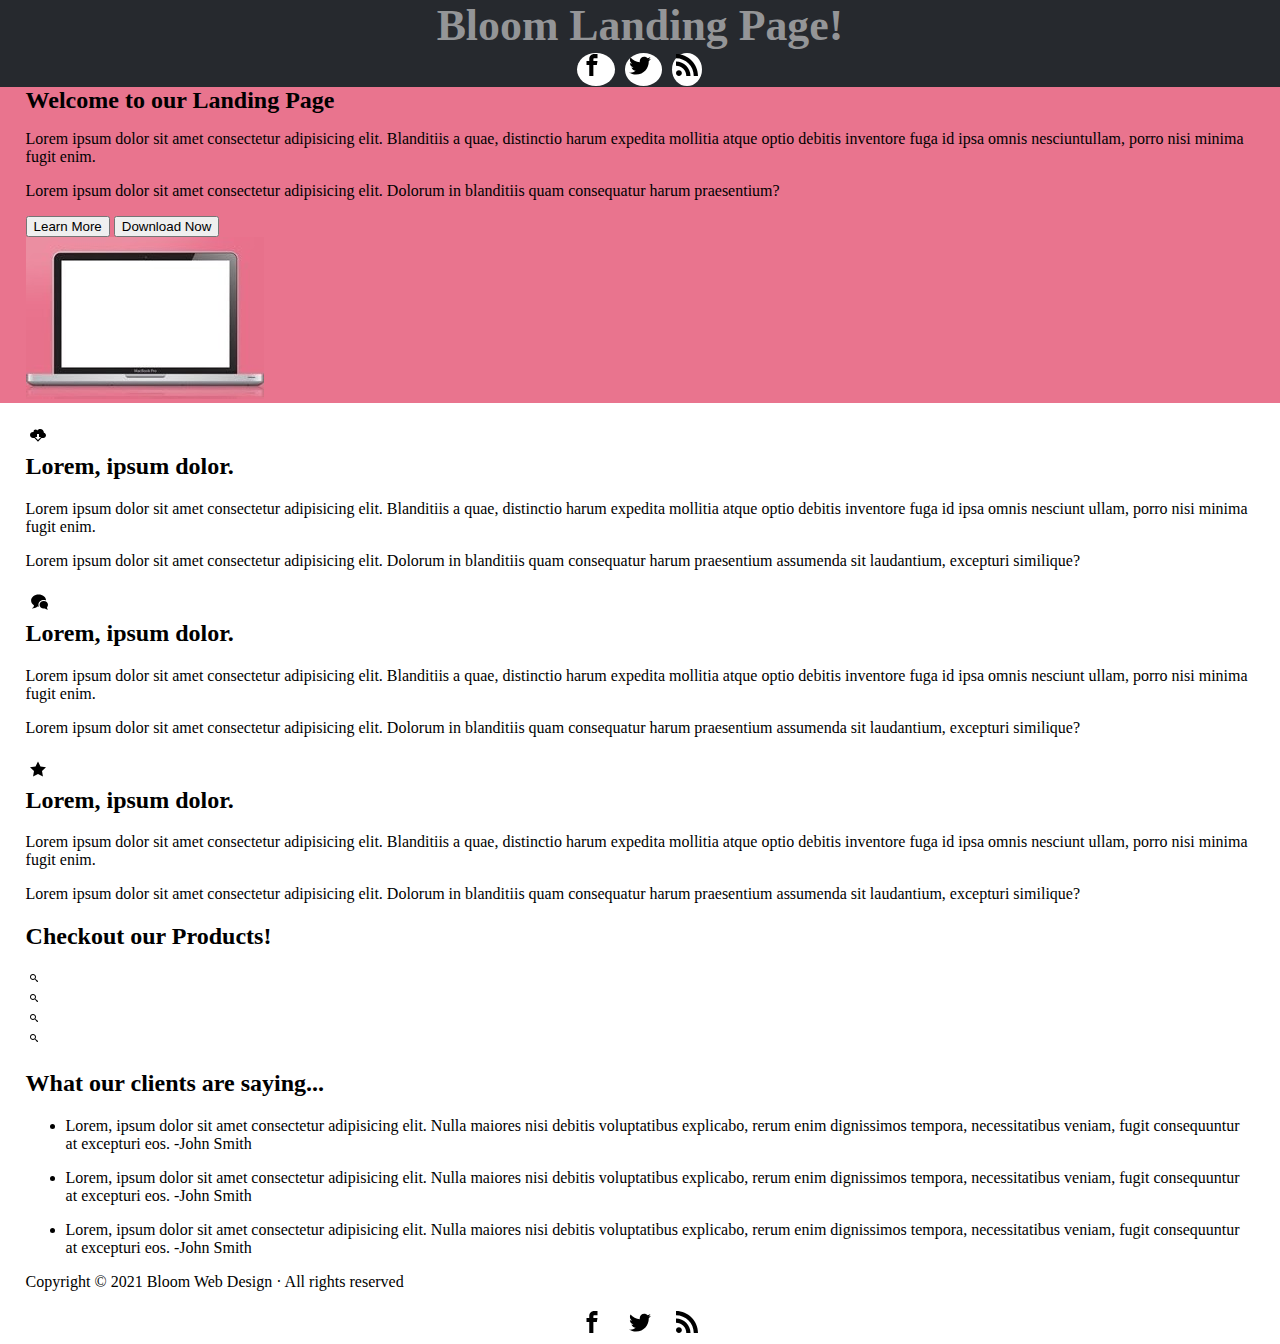
<file: index.html>
<!DOCTYPE html>
<html lang="en">

<head>
    <meta charset="UTF-8">
    <meta http-equiv="X-UA-Compatible" content="IE=edge">
    <meta name="viewport" content="width=device-width, initial-scale=1.0">
    <link rel="preconnect" href="https://fonts.googleapis.com">
    <link rel="preconnect" href="https://fonts.gstatic.com" crossorigin>
    <link href="https://fonts.googleapis.com/css2?family=Butterfly+Kids&display=swap" rel="stylesheet">
    <link rel="stylesheet" href="media_q/media-q.css">
    <title>Bloom</title>
</head>

<body>
    <header class="header">
        <div class="inner">
            <div class="inner-header">
                <h1 class="bloom-title">Bloom Landing Page!</h1>
                <ul class="socials1">
                    <li class="social-item1 social1"><svg class="icon icon-facebook">
                            <use xlink:href="#icon-facebook"></use>
                        </svg>
                    </li>
                    <li class="social-item1 social2"><svg class="icon icon-twitter">
                            <use xlink:href="#icon-twitter"></use>
                        </svg>
                    </li>
                    <li class="social-item1 social3"><svg class="icon icon-rss">
                            <use xlink:href="#icon-rss"></use>
                        </svg>
                    </li>
                    </li>
                </ul>
            </div>
        </div>
    </header>

    <main>
        <section class="section section1">
            <div class="inner">
                    <div class="section1-welcome">
                        <h2 class="welcome">Welcome to our Landing Page
                        </h2>
                        <p class="welcome-text welcome1">Lorem ipsum dolor sit amet consectetur adipisicing elit.
                            Blanditiis a quae,
                            distinctio harum expedita mollitia atque optio debitis inventore fuga id ipsa omnis
                            nesciuntullam, porro nisi minima fugit enim.
                        </p>
                        <p class="welcome-text welcome2">Lorem ipsum dolor sit amet consectetur adipisicing elit.
                            Dolorum in blanditiis quam consequatur harum
                            praesentium?
                        </p>
                        <div class="button-div">
                            <button class="learn">Learn More</button>
                            <button class="download">Download Now</button>
                        </div>
                    </div>
                    <div class="computer-div">
                        <img src="media/CroppedLaptop.jpg" alt="computer" class="computer">
                    </div>
            </div>
        </section>
        <section class="section section2">
            <div class="inner">
                <div class="section2-inner">

                    <div class="section2-content cloud">
                        <h2 class="section2-header cloud1">
                            <svg class="icon icon-cloud-download"><use xlink:href="#icon-cloud-download"></use></svg>
                            <div class="section2-head">Lorem, ipsum dolor.</div>
                        </h2>
                        <p class="text1 cloud2">Lorem ipsum dolor sit amet consectetur adipisicing elit. Blanditiis a quae,
                            distinctio harum expedita mollitia atque optio debitis inventore fuga id ipsa omnis nesciunt
                            ullam, porro nisi minima fugit enim.</p>
                        <p class="text2 cloud3">Lorem ipsum dolor sit amet consectetur adipisicing elit. Dolorum in
                            blanditiis
                            quam consequatur harum praesentium assumenda sit laudantium, excepturi similique?</p>
                    </div>
                    <div class="section2-content chat">
                        <h2 class="section2-header chat1">
                            <svg class="icon icon-bubbles"><use xlink:href="#icon-bubbles"></use></svg>
                            <div class="section2-head">Lorem, ipsum dolor.</div>
                        </h2>
                        <p class="text1 chat2">Lorem ipsum dolor sit amet consectetur adipisicing elit. Blanditiis a quae,
                            distinctio harum expedita mollitia atque optio debitis inventore fuga id ipsa omnis nesciunt
                            ullam, porro nisi minima fugit enim.</p>
                        <p class="text2 chat3">Lorem ipsum dolor sit amet consectetur adipisicing elit. Dolorum in
                            blanditiis
                            quam consequatur harum praesentium assumenda sit laudantium, excepturi similique?</p>
                    </div>
                    <div class="section2-content star">
                        <h2 class="section2-header star1">
                            <svg class="icon icon-star-full"><use xlink:href="#icon-star-full"></use></svg>
                            <div class="section2-head">Lorem, ipsum dolor.</div>
                        </h2>
                        <p class="text1 star2">Lorem ipsum dolor sit amet consectetur adipisicing elit. Blanditiis a quae,
                            distinctio harum expedita mollitia atque optio debitis inventore fuga id ipsa omnis nesciunt
                            ullam, porro nisi minima fugit enim.</p>
                        <p class="text2 star3">Lorem ipsum dolor sit amet consectetur adipisicing elit. Dolorum in
                            blanditiis
                            quam consequatur harum praesentium assumenda sit laudantium, excepturi similique?</p>
                    </div>
                </div>
            </div>
        </section>
        <section class="section section3">
            <div class="inner">
                <div class="section3-inner">
                    <div class="checkout">
                        <h2 class="checkout-header">Checkout our Products!</h2>
                        <div class="products">
                            <div class="product"><svg class="icon icon-search"><use xlink:href="#icon-search"></use></svg></div>
                            <div class="product"><svg class="icon icon-search"><use xlink:href="#icon-search"></use></svg></div>
                            <div class="product"><svg class="icon icon-search"><use xlink:href="#icon-search"></use></svg></div>
                            <div class="product"><svg class="icon icon-search"><use xlink:href="#icon-search"></use></svg></div>
                        </div>
                    </div>
                    <div class="clients">
                        <h2 class="clients-header">
                            What our clients are saying...
                        </h2>
                        <ul class="client-list">
                            <li class="client-text">
                                <p>Lorem, ipsum dolor sit amet consectetur adipisicing elit. Nulla maiores nisi debitis
                                    voluptatibus explicabo, rerum enim dignissimos tempora, necessitatibus veniam, fugit
                                    consequuntur at excepturi eos. <span class="signature">-John Smith</span></p>
                            </li>
                            <li class="client-text">
                                <p>Lorem, ipsum dolor sit amet consectetur adipisicing elit. Nulla maiores nisi debitis
                                    voluptatibus explicabo, rerum enim dignissimos tempora, necessitatibus veniam, fugit
                                    consequuntur at excepturi eos. <span class="signature">-John Smith</span></p>
                            </li>
                            <li class="client-text">
                                <p>Lorem, ipsum dolor sit amet consectetur adipisicing elit. Nulla maiores nisi debitis
                                    voluptatibus explicabo, rerum enim dignissimos tempora, necessitatibus veniam, fugit
                                    consequuntur at excepturi eos. <span class="signature">-John Smith</span></p>
                            </li>
                        </ul>
                    </div>
                </div>
            </div>
        </section>
    </main>

    <footer class="footer">
        <div class="inner">
            <div class="inner-header">

                <div class="colphon">
                    <p class="colphon-text">
                        Copyright &copy; 2021 Bloom Web Design &middot; All rights reserved
                    </p>
                </div>
                <ul class="socials1" id="display-none">
                    <li class="social-item1 social1"><svg class="icon icon-facebook">
                            <use xlink:href="#icon-facebook"></use>
                        </svg>
                    </li>
                    <li class="social-item1 social2"><svg class="icon icon-twitter">
                            <use xlink:href="#icon-twitter"></use>
                        </svg>
                    </li>
                    <li class="social-item1 social3"><svg class="icon icon-rss">
                            <use xlink:href="#icon-rss"></use>
                        </svg>
                    </li>
                </ul>
            </div>
        </div>
    </footer>
    <svg aria-hidden="true" style="position: absolute; width: 0; height: 0; overflow: hidden;" version="1.1" xmlns="http://www.w3.org/2000/svg" xmlns:xlink="http://www.w3.org/1999/xlink">
        <defs>
        <symbol id="icon-bubbles" viewBox="0 0 28 25">
        <path d="M25.781 21.407c0 1.041 0.596 1.943 1.465 2.384v0.365c-0.243 0.033-0.491 0.051-0.744 0.051-1.556 0-2.96-0.653-3.953-1.7-0.6 0.16-1.236 0.246-1.895 0.246-3.64 0-6.592-2.623-6.592-5.859s2.951-5.859 6.592-5.859c3.64 0 6.592 2.623 6.592 5.859 0 1.267-0.452 2.44-1.221 3.398-0.156 0.339-0.244 0.717-0.244 1.115zM12.598 0.782c6.373 0 11.558 4.134 11.715 9.281-1.126-0.502-2.371-0.767-3.658-0.767-2.187 0-4.253 0.766-5.817 2.155-1.621 1.441-2.515 3.374-2.515 5.443 0 1.022 0.218 2.011 0.635 2.925-0.12 0.003-0.24 0.005-0.36 0.005-0.622 0-1.231-0.040-1.827-0.115-2.517 2.517-5.522 2.969-8.427 3.035v-0.616c1.569-0.769 2.93-2.168 2.93-3.768 0-0.223-0.017-0.442-0.050-0.657-2.65-1.745-4.345-4.412-4.345-7.4 0-5.258 5.246-9.521 11.718-9.521z"></path>
        </symbol>
        <symbol id="icon-search" viewBox="0 0 25 25">
        <path d="M24.225 21.274l-5.922-5.036c-0.612-0.551-1.267-0.804-1.796-0.779 1.398-1.637 2.242-3.762 2.242-6.083 0-5.178-4.197-9.375-9.375-9.375s-9.375 4.197-9.375 9.375 4.197 9.375 9.375 9.375c2.322 0 4.446-0.844 6.083-2.242-0.024 0.529 0.229 1.184 0.779 1.796l5.036 5.922c0.862 0.958 2.271 1.039 3.13 0.18s0.779-2.268-0.18-3.13zM9.375 15.625c-3.452 0-6.25-2.798-6.25-6.25s2.798-6.25 6.25-6.25 6.25 2.798 6.25 6.25-2.798 6.25-6.25 6.25z"></path>
        </symbol>
        <symbol id="icon-cloud-download" viewBox="0 0 25 25">
        <path d="M21.753 8.791c-0.079-3.142-2.648-5.666-5.807-5.666-1.85 0-3.498 0.867-4.562 2.215-0.597-0.771-1.531-1.269-2.581-1.269-1.802 0-3.263 1.462-3.263 3.265 0 0.157 0.012 0.312 0.033 0.463-0.274-0.049-0.556-0.077-0.844-0.077-2.612-0-4.73 2.119-4.73 4.732s2.118 4.733 4.73 4.733h2.24l5.53 5.725 5.53-5.725 2.722-0c2.347-0.004 4.248-1.909 4.248-4.259 0-2.004-1.384-3.684-3.247-4.138zM12.5 20.313l-4.688-4.688h3.125v-4.688h3.125v4.688h3.125l-4.688 4.688z"></path>
        </symbol>
        <symbol id="icon-star-full" viewBox="0 0 25 25">
        <path d="M25 9.694l-8.637-1.255-3.863-7.827-3.863 7.827-8.637 1.255 6.25 6.092-1.475 8.602 7.725-4.061 7.725 4.061-1.475-8.602 6.25-6.092z"></path>
        </symbol>
        <symbol id="icon-facebook" viewBox="0 0 25 25">
        <path d="M14.844 4.688h3.906v-4.688h-3.906c-3.015 0-5.469 2.453-5.469 5.469v2.344h-3.125v4.688h3.125v12.5h4.688v-12.5h3.906l0.781-4.688h-4.688v-2.344c0-0.423 0.358-0.781 0.781-0.781z"></path>
        </symbol>
        <symbol id="icon-twitter" viewBox="0 0 25 25">
        <path d="M25 5.527c-0.918 0.41-1.909 0.684-2.944 0.806 1.060-0.635 1.87-1.641 2.256-2.837-0.991 0.586-2.090 1.016-3.257 1.245-0.938-0.996-2.271-1.616-3.745-1.616-2.832 0-5.127 2.295-5.127 5.127 0 0.4 0.044 0.791 0.132 1.167-4.263-0.215-8.042-2.256-10.571-5.361-0.439 0.757-0.693 1.641-0.693 2.578 0 1.777 0.903 3.35 2.28 4.268-0.84-0.024-1.631-0.259-2.324-0.64 0 0.020 0 0.044 0 0.063 0 2.485 1.768 4.561 4.116 5.029-0.43 0.117-0.884 0.181-1.353 0.181-0.332 0-0.649-0.034-0.967-0.093 0.654 2.036 2.549 3.521 4.79 3.564-1.758 1.377-3.965 2.197-6.372 2.197-0.415 0-0.82-0.024-1.226-0.073 2.275 1.46 4.971 2.305 7.866 2.305 9.434 0 14.595-7.817 14.595-14.595 0-0.225-0.005-0.444-0.015-0.664 1.001-0.718 1.87-1.621 2.559-2.651z"></path>
        </symbol>
        <symbol id="icon-rss" viewBox="0 0 25 25">
        <path d="M3.327 18.333c-1.836 0-3.327 1.497-3.327 3.322 0 1.835 1.492 3.315 3.327 3.315 1.842 0 3.332-1.481 3.332-3.315-0-1.825-1.49-3.322-3.332-3.322zM0.004 8.494v4.791c3.12 0 6.054 1.22 8.263 3.43 2.207 2.205 3.425 5.152 3.425 8.284h4.813c-0-9.102-7.404-16.506-16.501-16.506zM0.009 0v4.794c11.127 0 20.184 9.066 20.184 20.206h4.806c0-13.781-11.212-25-24.991-25z"></path>
        </symbol>
        </defs>
        </svg>
</body>

</html>
</file>
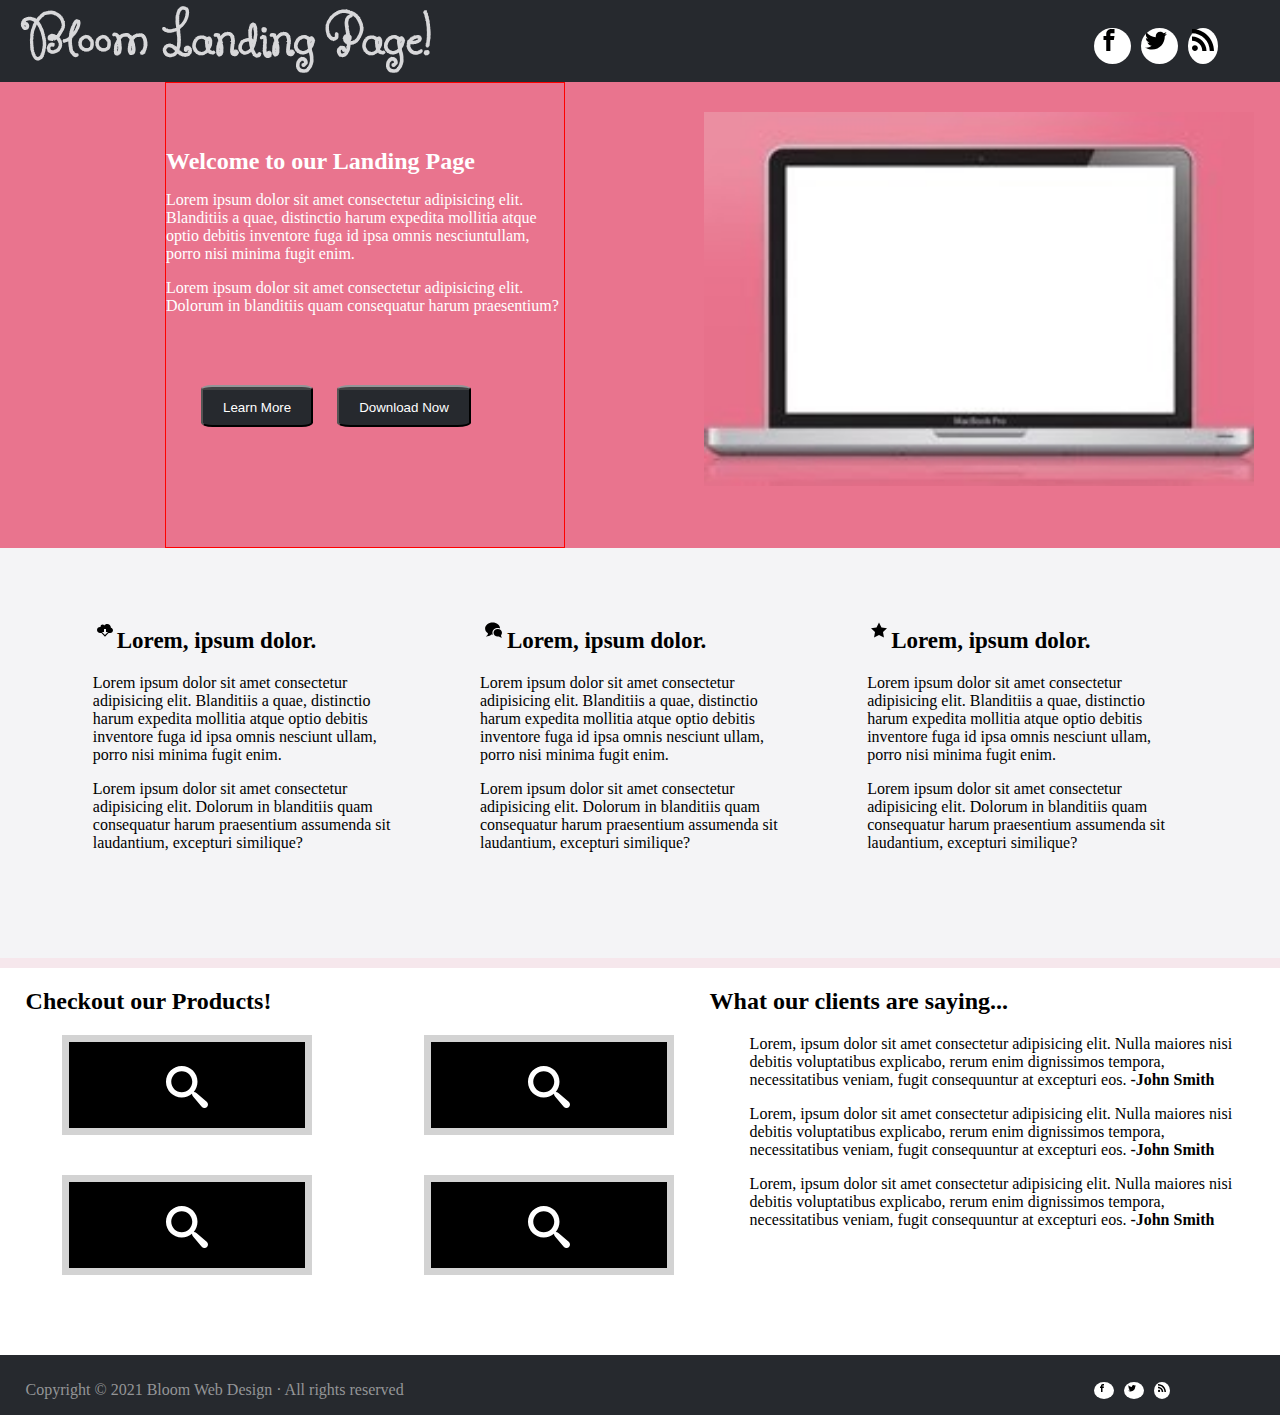
<file: flex.html>
<!DOCTYPE html>
<html lang="en">

<head>
    <meta charset="UTF-8">
    <meta http-equiv="X-UA-Compatible" content="IE=edge">
    <meta name="viewport" content="width=device-width, initial-scale=1.0">
    <link rel="preconnect" href="https://fonts.googleapis.com">
    <link rel="preconnect" href="https://fonts.gstatic.com" crossorigin>
    <link href="https://fonts.googleapis.com/css2?family=Butterfly+Kids&display=swap" rel="stylesheet">
    <link rel="stylesheet" href="css/flex.css">
    <title>Bloom</title>
</head>

<body>
    <header class="header">
        <div class="inner">
            <div class="inner-header">
                <h1 class="bloom-title">Bloom Landing Page!</h1>
                <ul class="socials1">
                    <li class="social-item1 social1"><svg class="icon icon-facebook">
                            <use xlink:href="#icon-facebook"></use>
                        </svg>
                    </li>
                    <li class="social-item1 social2"><svg class="icon icon-twitter">
                            <use xlink:href="#icon-twitter"></use>
                        </svg>
                    </li>
                    <li class="social-item1 social3"><svg class="icon icon-rss">
                            <use xlink:href="#icon-rss"></use>
                        </svg>
                    </li>
                    </li>
                </ul>
            </div>
        </div>
    </header>

    <main>
        <section class="section section1">
            <div class="inner">
                <div class="inner-section1">
                    <div class="section1-welcome">
                        <h2 class="welcome">Welcome to our Landing Page
                        </h2>
                        <p class="welcome-text welcome1">Lorem ipsum dolor sit amet consectetur adipisicing elit.
                            Blanditiis a quae,
                            distinctio harum expedita mollitia atque optio debitis inventore fuga id ipsa omnis
                            nesciuntullam, porro nisi minima fugit enim.
                        </p>
                        <p class="welcome-text welcome2">Lorem ipsum dolor sit amet consectetur adipisicing elit.
                            Dolorum in blanditiis quam consequatur harum
                            praesentium?
                        </p>
                        <div class="button-div">
                            <button class="learn">Learn More</button>
                            <button class="download">Download Now</button>
                        </div>
                    </div>
                    <div class="computer-div">
                        <img src="media/CroppedLaptop.jpg" alt="computer" class="computer">
                    </div>
                </div>
            </div>
        </section>
        <section class="section section2">
            <div class="inner">
                <div class="section2-inner">

                    <div class="section2-content cloud">
                        <h2 class="section2-header cloud1">
                            <svg class="icon icon-cloud-download"><use xlink:href="#icon-cloud-download"></use></svg>
                            <div class="section2-head">Lorem, ipsum dolor.</div>
                        </h2>
                        <p class="text1 cloud2">Lorem ipsum dolor sit amet consectetur adipisicing elit. Blanditiis a quae,
                            distinctio harum expedita mollitia atque optio debitis inventore fuga id ipsa omnis nesciunt
                            ullam, porro nisi minima fugit enim.</p>
                        <p class="text2 cloud3">Lorem ipsum dolor sit amet consectetur adipisicing elit. Dolorum in
                            blanditiis
                            quam consequatur harum praesentium assumenda sit laudantium, excepturi similique?</p>
                    </div>
                    <div class="section2-content chat">
                        <h2 class="section2-header chat1">
                            <svg class="icon icon-bubbles"><use xlink:href="#icon-bubbles"></use></svg>
                            <div class="section2-head">Lorem, ipsum dolor.</div>
                        </h2>
                        <p class="text1 chat2">Lorem ipsum dolor sit amet consectetur adipisicing elit. Blanditiis a quae,
                            distinctio harum expedita mollitia atque optio debitis inventore fuga id ipsa omnis nesciunt
                            ullam, porro nisi minima fugit enim.</p>
                        <p class="text2 chat3">Lorem ipsum dolor sit amet consectetur adipisicing elit. Dolorum in
                            blanditiis
                            quam consequatur harum praesentium assumenda sit laudantium, excepturi similique?</p>
                    </div>
                    <div class="section2-content star">
                        <h2 class="section2-header star1">
                            <svg class="icon icon-star-full"><use xlink:href="#icon-star-full"></use></svg>
                            <div class="section2-head">Lorem, ipsum dolor.</div>
                        </h2>
                        <p class="text1 star2">Lorem ipsum dolor sit amet consectetur adipisicing elit. Blanditiis a quae,
                            distinctio harum expedita mollitia atque optio debitis inventore fuga id ipsa omnis nesciunt
                            ullam, porro nisi minima fugit enim.</p>
                        <p class="text2 star3">Lorem ipsum dolor sit amet consectetur adipisicing elit. Dolorum in
                            blanditiis
                            quam consequatur harum praesentium assumenda sit laudantium, excepturi similique?</p>
                    </div>
                </div>
            </div>
        </section>
        <section class="section section3">
            <div class="inner">
                <div class="section3-inner">
                    <div class="checkout">
                        <h2 class="checkout-header">Checkout our Products!</h2>
                        <div class="products">
                            <div class="product"><svg class="icon icon-search"><use xlink:href="#icon-search"></use></svg></div>
                            <div class="product"><svg class="icon icon-search"><use xlink:href="#icon-search"></use></svg></div>
                            <div class="product"><svg class="icon icon-search"><use xlink:href="#icon-search"></use></svg></div>
                            <div class="product"><svg class="icon icon-search"><use xlink:href="#icon-search"></use></svg></div>
                        </div>
                    </div>
                    <div class="clients">
                        <h2 class="clients-header">
                            What our clients are saying...
                        </h2>
                        <ul class="client-list">
                            <li class="client-text">
                                <p>Lorem, ipsum dolor sit amet consectetur adipisicing elit. Nulla maiores nisi debitis
                                    voluptatibus explicabo, rerum enim dignissimos tempora, necessitatibus veniam, fugit
                                    consequuntur at excepturi eos. <span class="signature">-John Smith</span></p>
                            </li>
                            <li class="client-text">
                                <p>Lorem, ipsum dolor sit amet consectetur adipisicing elit. Nulla maiores nisi debitis
                                    voluptatibus explicabo, rerum enim dignissimos tempora, necessitatibus veniam, fugit
                                    consequuntur at excepturi eos. <span class="signature">-John Smith</span></p>
                            </li>
                            <li class="client-text">
                                <p>Lorem, ipsum dolor sit amet consectetur adipisicing elit. Nulla maiores nisi debitis
                                    voluptatibus explicabo, rerum enim dignissimos tempora, necessitatibus veniam, fugit
                                    consequuntur at excepturi eos. <span class="signature">-John Smith</span></p>
                            </li>
                        </ul>
                    </div>
                </div>
            </div>
        </section>
    </main>

    <footer class="footer">
        <div class="inner">
            <div class="inner-header">

                <div class="colphon">
                    <p class="colphon-text">
                        Copyright &copy; 2021 Bloom Web Design &middot; All rights reserved
                    </p>
                </div>
                <ul class="socials1" id="display-none">
                    <li class="social-item1 social1"><svg class="icon icon-facebook">
                            <use xlink:href="#icon-facebook"></use>
                        </svg>
                    </li>
                    <li class="social-item1 social2"><svg class="icon icon-twitter">
                            <use xlink:href="#icon-twitter"></use>
                        </svg>
                    </li>
                    <li class="social-item1 social3"><svg class="icon icon-rss">
                            <use xlink:href="#icon-rss"></use>
                        </svg>
                    </li>
                </ul>
            </div>
        </div>
    </footer>
    <svg aria-hidden="true" style="position: absolute; width: 0; height: 0; overflow: hidden;" version="1.1" xmlns="http://www.w3.org/2000/svg" xmlns:xlink="http://www.w3.org/1999/xlink">
        <defs>
        <symbol id="icon-bubbles" viewBox="0 0 28 25">
        <path d="M25.781 21.407c0 1.041 0.596 1.943 1.465 2.384v0.365c-0.243 0.033-0.491 0.051-0.744 0.051-1.556 0-2.96-0.653-3.953-1.7-0.6 0.16-1.236 0.246-1.895 0.246-3.64 0-6.592-2.623-6.592-5.859s2.951-5.859 6.592-5.859c3.64 0 6.592 2.623 6.592 5.859 0 1.267-0.452 2.44-1.221 3.398-0.156 0.339-0.244 0.717-0.244 1.115zM12.598 0.782c6.373 0 11.558 4.134 11.715 9.281-1.126-0.502-2.371-0.767-3.658-0.767-2.187 0-4.253 0.766-5.817 2.155-1.621 1.441-2.515 3.374-2.515 5.443 0 1.022 0.218 2.011 0.635 2.925-0.12 0.003-0.24 0.005-0.36 0.005-0.622 0-1.231-0.040-1.827-0.115-2.517 2.517-5.522 2.969-8.427 3.035v-0.616c1.569-0.769 2.93-2.168 2.93-3.768 0-0.223-0.017-0.442-0.050-0.657-2.65-1.745-4.345-4.412-4.345-7.4 0-5.258 5.246-9.521 11.718-9.521z"></path>
        </symbol>
        <symbol id="icon-search" viewBox="0 0 25 25">
        <path d="M24.225 21.274l-5.922-5.036c-0.612-0.551-1.267-0.804-1.796-0.779 1.398-1.637 2.242-3.762 2.242-6.083 0-5.178-4.197-9.375-9.375-9.375s-9.375 4.197-9.375 9.375 4.197 9.375 9.375 9.375c2.322 0 4.446-0.844 6.083-2.242-0.024 0.529 0.229 1.184 0.779 1.796l5.036 5.922c0.862 0.958 2.271 1.039 3.13 0.18s0.779-2.268-0.18-3.13zM9.375 15.625c-3.452 0-6.25-2.798-6.25-6.25s2.798-6.25 6.25-6.25 6.25 2.798 6.25 6.25-2.798 6.25-6.25 6.25z"></path>
        </symbol>
        <symbol id="icon-cloud-download" viewBox="0 0 25 25">
        <path d="M21.753 8.791c-0.079-3.142-2.648-5.666-5.807-5.666-1.85 0-3.498 0.867-4.562 2.215-0.597-0.771-1.531-1.269-2.581-1.269-1.802 0-3.263 1.462-3.263 3.265 0 0.157 0.012 0.312 0.033 0.463-0.274-0.049-0.556-0.077-0.844-0.077-2.612-0-4.73 2.119-4.73 4.732s2.118 4.733 4.73 4.733h2.24l5.53 5.725 5.53-5.725 2.722-0c2.347-0.004 4.248-1.909 4.248-4.259 0-2.004-1.384-3.684-3.247-4.138zM12.5 20.313l-4.688-4.688h3.125v-4.688h3.125v4.688h3.125l-4.688 4.688z"></path>
        </symbol>
        <symbol id="icon-star-full" viewBox="0 0 25 25">
        <path d="M25 9.694l-8.637-1.255-3.863-7.827-3.863 7.827-8.637 1.255 6.25 6.092-1.475 8.602 7.725-4.061 7.725 4.061-1.475-8.602 6.25-6.092z"></path>
        </symbol>
        <symbol id="icon-facebook" viewBox="0 0 25 25">
        <path d="M14.844 4.688h3.906v-4.688h-3.906c-3.015 0-5.469 2.453-5.469 5.469v2.344h-3.125v4.688h3.125v12.5h4.688v-12.5h3.906l0.781-4.688h-4.688v-2.344c0-0.423 0.358-0.781 0.781-0.781z"></path>
        </symbol>
        <symbol id="icon-twitter" viewBox="0 0 25 25">
        <path d="M25 5.527c-0.918 0.41-1.909 0.684-2.944 0.806 1.060-0.635 1.87-1.641 2.256-2.837-0.991 0.586-2.090 1.016-3.257 1.245-0.938-0.996-2.271-1.616-3.745-1.616-2.832 0-5.127 2.295-5.127 5.127 0 0.4 0.044 0.791 0.132 1.167-4.263-0.215-8.042-2.256-10.571-5.361-0.439 0.757-0.693 1.641-0.693 2.578 0 1.777 0.903 3.35 2.28 4.268-0.84-0.024-1.631-0.259-2.324-0.64 0 0.020 0 0.044 0 0.063 0 2.485 1.768 4.561 4.116 5.029-0.43 0.117-0.884 0.181-1.353 0.181-0.332 0-0.649-0.034-0.967-0.093 0.654 2.036 2.549 3.521 4.79 3.564-1.758 1.377-3.965 2.197-6.372 2.197-0.415 0-0.82-0.024-1.226-0.073 2.275 1.46 4.971 2.305 7.866 2.305 9.434 0 14.595-7.817 14.595-14.595 0-0.225-0.005-0.444-0.015-0.664 1.001-0.718 1.87-1.621 2.559-2.651z"></path>
        </symbol>
        <symbol id="icon-rss" viewBox="0 0 25 25">
        <path d="M3.327 18.333c-1.836 0-3.327 1.497-3.327 3.322 0 1.835 1.492 3.315 3.327 3.315 1.842 0 3.332-1.481 3.332-3.315-0-1.825-1.49-3.322-3.332-3.322zM0.004 8.494v4.791c3.12 0 6.054 1.22 8.263 3.43 2.207 2.205 3.425 5.152 3.425 8.284h4.813c-0-9.102-7.404-16.506-16.501-16.506zM0.009 0v4.794c11.127 0 20.184 9.066 20.184 20.206h4.806c0-13.781-11.212-25-24.991-25z"></path>
        </symbol>
        </defs>
        </svg>
</body>

</html>
</file>
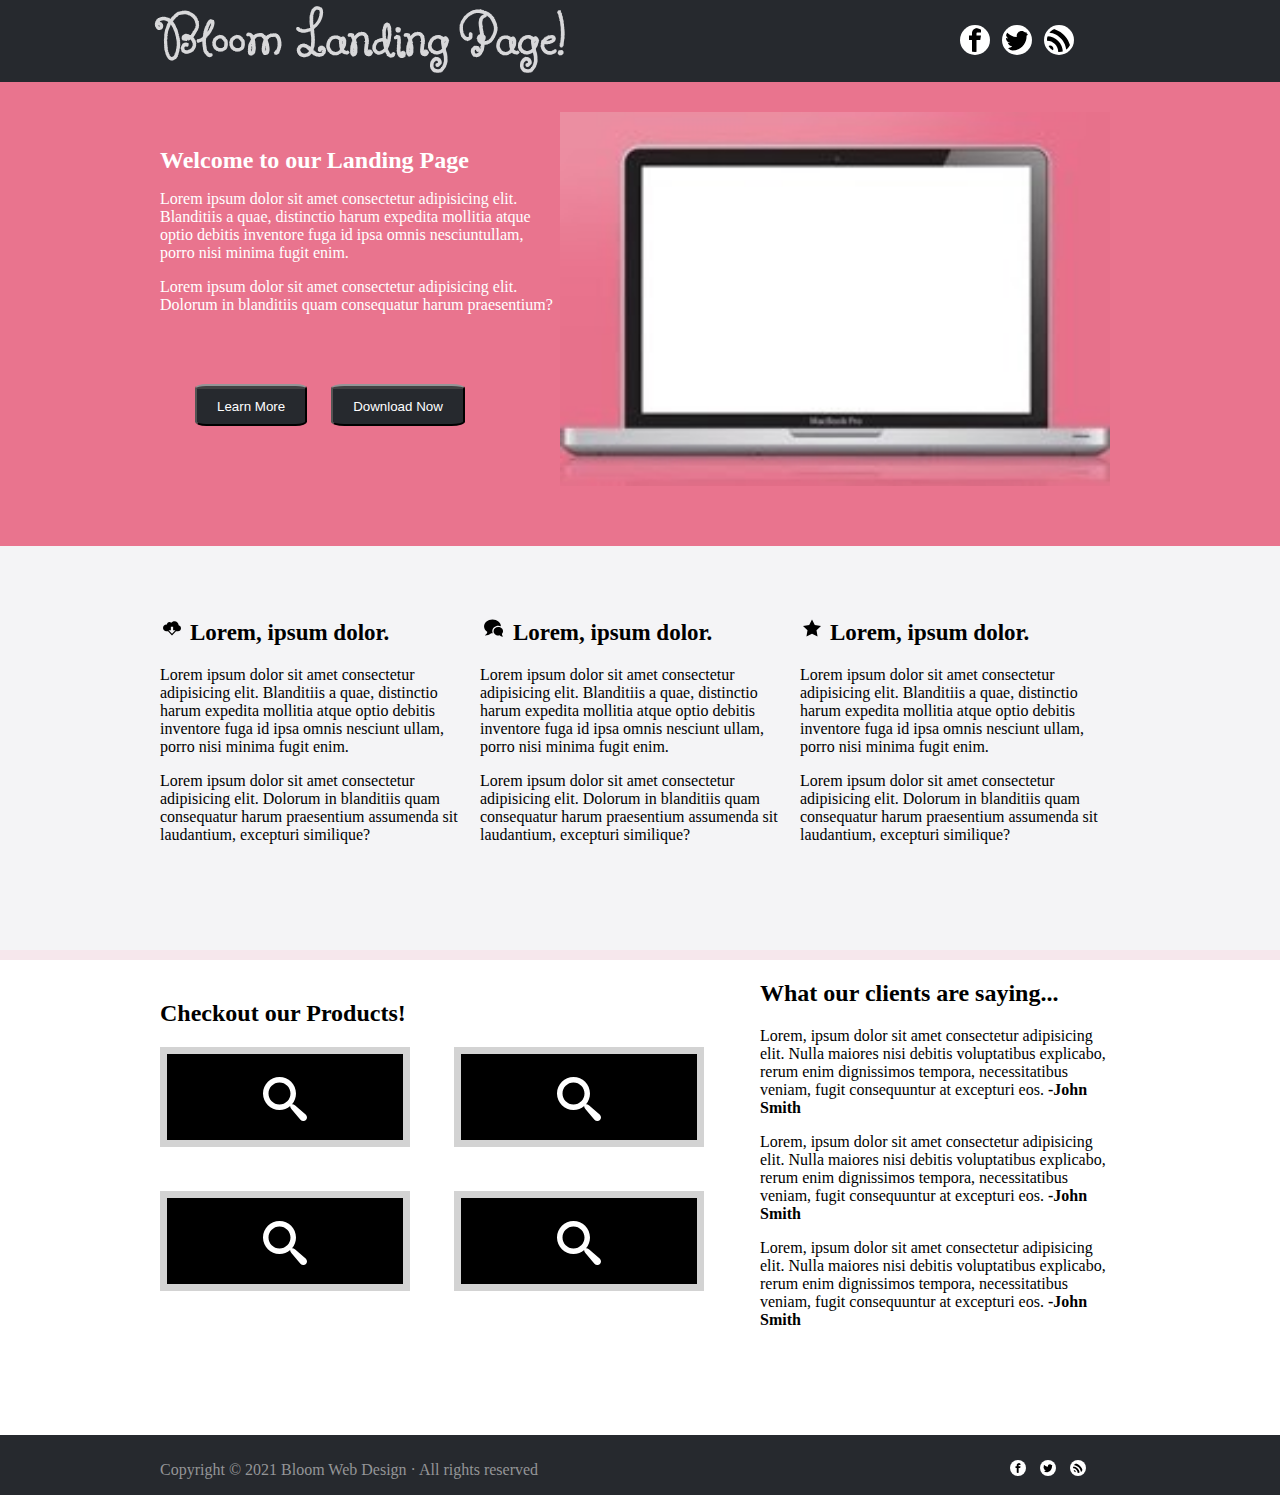
<file: float.html>
<!DOCTYPE html>
<html lang="en">

<head>
    <meta charset="UTF-8">
    <meta http-equiv="X-UA-Compatible" content="IE=edge">
    <meta name="viewport" content="width=device-width, initial-scale=1.0">
    <link rel="preconnect" href="https://fonts.googleapis.com">
    <link rel="preconnect" href="https://fonts.gstatic.com" crossorigin>
    <link href="https://fonts.googleapis.com/css2?family=Butterfly+Kids&display=swap" rel="stylesheet">
    <link rel="stylesheet" href="css/float.css">
    <title>Bloom</title>
</head>

<body>
    <header class="header">
        <div class="inner">
            <h1 class="bloom-title">Bloom Landing Page!</h1>
            <ul class="socials1">
                <li class="social-item1 social1"><svg class="icon icon-facebook social-icon"><use xlink:href="#icon-facebook"></use></svg>
                </li>
                <li class="social-item1 social2"><svg class="icon icon-twitter social-icon"><use xlink:href="#icon-twitter"></use></svg>
                </li>
                <li class="social-item1 social3"><svg class="icon icon-rss social-icon"><use xlink:href="#icon-rss"></use></svg>
                </li>
            </ul>
            <div class="clear"></div>
        </div>
    </header>

    <main>
        <section class="section section1">
            <div class="inner">
                <div class="section1-welcome">
                    <h2 class="welcome">Welcome to our Landing Page
                    </h2>
                    <p class="welcome-text welcome1">Lorem ipsum dolor sit amet consectetur adipisicing elit. Blanditiis a quae,
                        distinctio harum expedita mollitia atque optio debitis inventore fuga id ipsa omnis nesciuntullam, porro nisi minima fugit enim.
                </p>
                    <p class="welcome-text welcome2">Lorem ipsum dolor sit amet consectetur adipisicing elit. Dolorum in blanditiis quam consequatur harum 
                        praesentium?
                </p>
                    <div class="button-div">
                        <button class="learn">Learn More</button>
                        <button class="download">Download Now</button>
                    </div>
                </div>
                <div class="computer-div">
                    <img src="media/CroppedLaptop.jpg" alt="computer" class="computer">
                </div>
            </div>
            <div class="clear"></div>
        </section>
        <section class="section section2">
            <div class="inner">
                <div class="section2-content cloud">
                    <h2 class="section2-header cloud1">
                        <svg class="icon icon-cloud-download"><use xlink:href="#icon-cloud-download"></use></svg>
                        <div class="section2-head">Lorem, ipsum dolor.</div>
                        <div class="clear"></div>
                    </h2>
                    <p class="text1 cloud2">Lorem ipsum dolor sit amet consectetur adipisicing elit. Blanditiis a quae,
                        distinctio harum expedita mollitia atque optio debitis inventore fuga id ipsa omnis nesciunt
                        ullam, porro nisi minima fugit enim.</p>
                    <p class="text2 cloud3">Lorem ipsum dolor sit amet consectetur adipisicing elit. Dolorum in
                        blanditiis
                        quam consequatur harum praesentium assumenda sit laudantium, excepturi similique?</p>
                </div>
                <div class="section2-content chat">
                    <h2 class="section2-header chat1">
                        <svg class="icon icon-bubbles"><use xlink:href="#icon-bubbles"></use></svg>
                        <div class="section2-head">Lorem, ipsum dolor.</div>
                        <div class="clear"></div>
                    </h2>
                    <p class="text1 chat2">Lorem ipsum dolor sit amet consectetur adipisicing elit. Blanditiis a quae,
                        distinctio harum expedita mollitia atque optio debitis inventore fuga id ipsa omnis nesciunt
                        ullam, porro nisi minima fugit enim.</p>
                    <p class="text2 chat3">Lorem ipsum dolor sit amet consectetur adipisicing elit. Dolorum in
                        blanditiis
                        quam consequatur harum praesentium assumenda sit laudantium, excepturi similique?</p>
                </div>
                <div class="section2-content star">
                    <h2 class="section2-header star1">
                        <svg class="icon icon-star-full"><use xlink:href="#icon-star-full"></use></svg>
                        <div class="section2-head">Lorem, ipsum dolor.</div>
                        <div class="clear"></div>
                    </h2>
                    <p class="text1 star2">Lorem ipsum dolor sit amet consectetur adipisicing elit. Blanditiis a quae,
                        distinctio harum expedita mollitia atque optio debitis inventore fuga id ipsa omnis nesciunt
                        ullam, porro nisi minima fugit enim.</p>
                    <p class="text2 star3">Lorem ipsum dolor sit amet consectetur adipisicing elit. Dolorum in
                        blanditiis
                        quam consequatur harum praesentium assumenda sit laudantium, excepturi similique?</p>
                </div>
                <div class="clear"></div>
            </div>
        </section>
        <section class="section section3">
            <div class="inner">
                <div class="checkout">
                    <h2 class="checkout-header">Checkout our Products!</h2>
                    <div class="products">
                        <div class="product"><svg class="icon icon-search"><use xlink:href="#icon-search"></use></svg></div>
                        <div class="product"><svg class="icon icon-search"><use xlink:href="#icon-search"></use></svg></div>
                        <div class="product"><svg class="icon icon-search"><use xlink:href="#icon-search"></use></svg></div>
                        <div class="product"><svg class="icon icon-search"><use xlink:href="#icon-search"></use></svg></div>
                    </div>
                </div>
                <div class="clients">
                    <h2 class="clients-header">
                        What our clients are saying...
                    </h2>
                    <ul class="client-list">
                        <li class="client-text">
                            <p>Lorem, ipsum dolor sit amet consectetur adipisicing elit. Nulla maiores nisi debitis
                                voluptatibus explicabo, rerum enim dignissimos tempora, necessitatibus veniam, fugit
                                consequuntur at excepturi eos. <span class="signature">-John Smith</span></p>
                        </li>
                        <li class="client-text">
                            <p>Lorem, ipsum dolor sit amet consectetur adipisicing elit. Nulla maiores nisi debitis
                                voluptatibus explicabo, rerum enim dignissimos tempora, necessitatibus veniam, fugit
                                consequuntur at excepturi eos. <span class="signature">-John Smith</span></p>
                        </li>
                        <li class="client-text">
                            <p>Lorem, ipsum dolor sit amet consectetur adipisicing elit. Nulla maiores nisi debitis
                                voluptatibus explicabo, rerum enim dignissimos tempora, necessitatibus veniam, fugit
                                consequuntur at excepturi eos. <span class="signature">-John Smith</span></p>
                        </li>
                    </ul>
                </div>
                <div class="clear"></div>
            </div>
        </section>
    </main>

    <footer class="footer">
        <div class="inner">
            <div class="colphon">
                <p class="colphon-text">
                    Copyright &copy; 2021 Bloom Web Design &middot; All rights reserved
                </p>
            </div>
            <ul class="socials2">
                <li class="social-item2 social1"><svg class="icon icon-facebook social-icon"><use xlink:href="#icon-facebook"></use></svg>
                </li>
                <li class="social-item2 social2"><svg class="icon icon-twitter social-icon"><use xlink:href="#icon-twitter"></use></svg>
                </li>
                <li class="social-item2 social3"><svg class="icon icon-rss social-icon"><use xlink:href="#icon-rss"></use></svg>
                </li>
            </ul>
            <div class="clear"></div>
        </div>
    </footer>

    <svg aria-hidden="true" style="position: absolute; width: 0; height: 0; overflow: hidden;" version="1.1" xmlns="http://www.w3.org/2000/svg" xmlns:xlink="http://www.w3.org/1999/xlink">
        <defs>
        <symbol id="icon-bubbles" viewBox="0 0 28 25">
        <path d="M25.781 21.407c0 1.041 0.596 1.943 1.465 2.384v0.365c-0.243 0.033-0.491 0.051-0.744 0.051-1.556 0-2.96-0.653-3.953-1.7-0.6 0.16-1.236 0.246-1.895 0.246-3.64 0-6.592-2.623-6.592-5.859s2.951-5.859 6.592-5.859c3.64 0 6.592 2.623 6.592 5.859 0 1.267-0.452 2.44-1.221 3.398-0.156 0.339-0.244 0.717-0.244 1.115zM12.598 0.782c6.373 0 11.558 4.134 11.715 9.281-1.126-0.502-2.371-0.767-3.658-0.767-2.187 0-4.253 0.766-5.817 2.155-1.621 1.441-2.515 3.374-2.515 5.443 0 1.022 0.218 2.011 0.635 2.925-0.12 0.003-0.24 0.005-0.36 0.005-0.622 0-1.231-0.040-1.827-0.115-2.517 2.517-5.522 2.969-8.427 3.035v-0.616c1.569-0.769 2.93-2.168 2.93-3.768 0-0.223-0.017-0.442-0.050-0.657-2.65-1.745-4.345-4.412-4.345-7.4 0-5.258 5.246-9.521 11.718-9.521z"></path>
        </symbol>
        <symbol id="icon-search" viewBox="0 0 25 25">
        <path d="M24.225 21.274l-5.922-5.036c-0.612-0.551-1.267-0.804-1.796-0.779 1.398-1.637 2.242-3.762 2.242-6.083 0-5.178-4.197-9.375-9.375-9.375s-9.375 4.197-9.375 9.375 4.197 9.375 9.375 9.375c2.322 0 4.446-0.844 6.083-2.242-0.024 0.529 0.229 1.184 0.779 1.796l5.036 5.922c0.862 0.958 2.271 1.039 3.13 0.18s0.779-2.268-0.18-3.13zM9.375 15.625c-3.452 0-6.25-2.798-6.25-6.25s2.798-6.25 6.25-6.25 6.25 2.798 6.25 6.25-2.798 6.25-6.25 6.25z"></path>
        </symbol>
        <symbol id="icon-cloud-download" viewBox="0 0 25 25">
        <path d="M21.753 8.791c-0.079-3.142-2.648-5.666-5.807-5.666-1.85 0-3.498 0.867-4.562 2.215-0.597-0.771-1.531-1.269-2.581-1.269-1.802 0-3.263 1.462-3.263 3.265 0 0.157 0.012 0.312 0.033 0.463-0.274-0.049-0.556-0.077-0.844-0.077-2.612-0-4.73 2.119-4.73 4.732s2.118 4.733 4.73 4.733h2.24l5.53 5.725 5.53-5.725 2.722-0c2.347-0.004 4.248-1.909 4.248-4.259 0-2.004-1.384-3.684-3.247-4.138zM12.5 20.313l-4.688-4.688h3.125v-4.688h3.125v4.688h3.125l-4.688 4.688z"></path>
        </symbol>
        <symbol id="icon-star-full" viewBox="0 0 25 25">
        <path d="M25 9.694l-8.637-1.255-3.863-7.827-3.863 7.827-8.637 1.255 6.25 6.092-1.475 8.602 7.725-4.061 7.725 4.061-1.475-8.602 6.25-6.092z"></path>
        </symbol>
        <symbol id="icon-facebook" viewBox="0 0 25 25">
        <path d="M14.844 4.688h3.906v-4.688h-3.906c-3.015 0-5.469 2.453-5.469 5.469v2.344h-3.125v4.688h3.125v12.5h4.688v-12.5h3.906l0.781-4.688h-4.688v-2.344c0-0.423 0.358-0.781 0.781-0.781z"></path>
        </symbol>
        <symbol id="icon-twitter" viewBox="0 0 25 25">
        <path d="M25 5.527c-0.918 0.41-1.909 0.684-2.944 0.806 1.060-0.635 1.87-1.641 2.256-2.837-0.991 0.586-2.090 1.016-3.257 1.245-0.938-0.996-2.271-1.616-3.745-1.616-2.832 0-5.127 2.295-5.127 5.127 0 0.4 0.044 0.791 0.132 1.167-4.263-0.215-8.042-2.256-10.571-5.361-0.439 0.757-0.693 1.641-0.693 2.578 0 1.777 0.903 3.35 2.28 4.268-0.84-0.024-1.631-0.259-2.324-0.64 0 0.020 0 0.044 0 0.063 0 2.485 1.768 4.561 4.116 5.029-0.43 0.117-0.884 0.181-1.353 0.181-0.332 0-0.649-0.034-0.967-0.093 0.654 2.036 2.549 3.521 4.79 3.564-1.758 1.377-3.965 2.197-6.372 2.197-0.415 0-0.82-0.024-1.226-0.073 2.275 1.46 4.971 2.305 7.866 2.305 9.434 0 14.595-7.817 14.595-14.595 0-0.225-0.005-0.444-0.015-0.664 1.001-0.718 1.87-1.621 2.559-2.651z"></path>
        </symbol>
        <symbol id="icon-rss" viewBox="0 0 25 25">
        <path d="M3.327 18.333c-1.836 0-3.327 1.497-3.327 3.322 0 1.835 1.492 3.315 3.327 3.315 1.842 0 3.332-1.481 3.332-3.315-0-1.825-1.49-3.322-3.332-3.322zM0.004 8.494v4.791c3.12 0 6.054 1.22 8.263 3.43 2.207 2.205 3.425 5.152 3.425 8.284h4.813c-0-9.102-7.404-16.506-16.501-16.506zM0.009 0v4.794c11.127 0 20.184 9.066 20.184 20.206h4.806c0-13.781-11.212-25-24.991-25z"></path>
        </symbol>
        </defs>
        </svg>        
</body>

</html>
</file>
<file: media_q/media-q.css>
:root{
    --top-color: #26292e;
    --section1-color: #e9748e ;
    --section2-color: #f4f4f6;
    --section2-border: #f6e7ec;
    --section3-color: #fff;
    --bot-color: #26292e;
    --top-text: #949597;
    --p-text: #d8d8da;
}

.icon {
    display: inline-block;
    color: black;
    padding: 4px;
    width: 1em;
    height: 1em;
    stroke-width: 0;
    stroke: currentColor;
    fill: currentColor;
}

.social-item1{
    background-color: white;
    display: inline;
    border-radius: 50%;
    text-align: center;
    margin-right: 10px;
}
  
.icon-bubbles {
    width: 1.125em;
}

/* general */
*{ box-sizing: border-box;}

button:hover{
    color: var(--section1-color);
}

a{
    text-decoration: none;
}

.clear{
    clear: both;
}

body{
    margin: 0;
    padding: 0;
}

.inner{
    width: 96%;
    margin: 0 auto;
}

/* header */

.header{
    background-color: var(--top-color);
    color: var(--top-text);
}

.bloom-title{
    margin: 0;
    text-align: center;
    font-size: calc(25px + (50 - 25) * ((100vw - 300px) / (1600 - 300)));
}

.socials1{
    margin: 0;
    text-align: center;
    margin-right: 30px;
    font-size: 30px;
}

/* end header */
/* main */
/* section1 */

.section1{
    background-color: var(--section1-color);
}

.welcome{
    margin: 0;
}
</file>
<file: css/flex.css>
:root{
    --top-color: #26292e;
    --section1-color: #e9748e ;
    --section2-color: #f4f4f6;
    --section2-border: #f6e7ec;
    --section3-color: #fff;
    --bot-color: #26292e;
    --top-text: #949597;
    --p-text: #d8d8da;
}

.icon {
    display: inline-block;
    color: black;
    padding: 4px;
    width: 1em;
    height: 1em;
    stroke-width: 0;
    stroke: currentColor;
    fill: currentColor;
}

.social-item1{
    background-color: white;
    display: inline;
    border-radius: 50%;
    text-align: center;
    margin-right: 10px;
}
  
.icon-bubbles {
    width: 1.125em;
}

/* general */
*{ box-sizing: border-box;}

button:hover{
    color: var(--section1-color);
}

a{
    text-decoration: none;
}

.clear{
    clear: both;
}

body{
    margin: 0;
    padding: 0;
}

.inner{
    width: 96%;
    margin: 0 auto;
}

/* header */

.header{
    margin: 0;
    padding: 0;
    background-color: var(--top-color);
    color: var(--p-text);
    font-family: 'butterfly kids',cursive;
    font-size: 30px;
    font-weight: lighter;
}

.inner-header{
    display: flex;
    justify-content: space-between;
}

.bloom-title{
    margin: 0;
    margin-bottom: 10px;
}

.socials1{
    margin: 0;
    margin-top: 25px;
    width: 200px;
    list-style-type: none;
}

@media(max-width:699px){
    .bloom-title{
        font-size: 35px;
    }
    .socials1{
        margin-top: 10px;
    }
    #display-none{
        display: none;
    }
}

/* end header */

/* main */

/* section1 */

.section1{
    background-color: var(--section1-color);
}

.inner-section1{
    display: flex;
    flex-wrap: wrap;
    justify-content: space-evenly; 
}

.section1-welcome{
    width: 400px;
    margin: 0 auto;
    color: var(--section3-color);
    border: 1px solid red;
}

.welcome{
    margin: 0;
    padding-top: 65px;
}

button{
    background-color: var(--top-color);
    color: var(--section3-color);
}

.welcome2{
    margin-bottom: 70px;
}

.learn{
    margin-left: 35px;
    margin-bottom: 120px;
    padding: 10px 20px;
    border-radius: 10%;
    border-top: 5px ridge var(--top-text);
}

.download{
    margin-left: 20px;
    padding: 10px 20px;
    border-radius: 10%;
    border-top: 5px ridge var(--top-text);
}

.computer{
    margin-top: 30px;
    width: 550px;
}

@media(max-width:500px){
    .computer{
        display: none;
    }

}

@media(min-width:501px) and (max-width:990px){
    
    .inner-section1{
        display: inline;
        text-align: center;
    }

    .section1-welcome{
        width: 70%;
    }

    .computer{
        width: 45%;
    }

    .computer-div{
        margin: 0 auto;
    }
}

/* end section1 */

/* section2 */

.section2{
    background-color: var(--section2-color);
    border-bottom: 10px solid var(--section2-border);
}

.section2-content{
    width: 300px;
    margin-top: 50px;
    margin-bottom: 90px;
    margin-right: 20px;
}

.section2-inner{
    display: flex;
    justify-content: space-evenly;
}

@media(max-width:729px){
    .section2-inner{
        flex-wrap: wrap;
        margin: 0 auto;
    }
    .star{
        margin: 0 auto;
    }
}

@media(max-width:666px){
    .chat,.cloud{
        margin: 0 auto;
    }
}

.cloud1,.chat1,.star1{
    display: flex;
}
.img-change{
    margin-right: 5px;
}

.section2-head{
    font-size: 23px;
    padding-top: 10px;
}

/* end section2 */

/* section3 */

.section3{
    background-color: var(--section3-color);
}

.section3-inner{
    display: flex;
    width: 100%;
}

@media(max-width: 879px){
    .section3-inner{
        flex-wrap: wrap;
    }
}

.products{
    display: flex;
    flex-wrap: wrap;
    justify-content: space-around;
    margin-bottom: 40px;
}

.product{
    display: inline-block;
    margin: 0;
    width: 250px;
    height: 100px;
    background-color: black;
    margin-bottom: 40px;
    border: 7px solid lightgray;
}

.icon-search{
    display: block;
    color: white;
    margin: 20px auto;
    font-size: 50px;
}

.product:nth-child(1),.product:nth-child(3){
    margin-right: 40px;
}

@media(max-width:879px){
    .product:nth-child(2),.product:nth-child(4){
        margin-right: 40px;
    }
}

.clients{
    width: 70%;

}

.client-list{
    list-style-type: none;
}

.signature{
    font-weight: bolder;
}

/* end section3 */

/* end main */

/* footer */

.footer{
    background-color: var(--bot-color);
    color: var(--top-text);
}

.colphon{
    display: inline-block;
    margin-top: 10px;
}

.socials2{
    display: flex;
    margin: 0;
    margin-top: 25px;
    width: 150px;
    list-style-type: none;
}

.social-item2{
    margin-right: 10px;
    margin-bottom: 20px;
}

/* end */
</file>
<file: css/float.css>
:root{
    --top-color: #26292e;
    --section1-color: #e9748e ;
    --section2-color: #f4f4f6;
    --section2-border: #f6e7ec;
    --section3-color: #fff;
    --bot-color: #26292e;
    --top-text: #949597;
    --p-text: #d8d8da;
}

.icon {
    display: inline-block;
    color: black;
    padding: 3px;
    width: 1em;
    height: 1em;
    stroke-width: 0;
    stroke: currentColor;
    fill: currentColor;
}

.social-icon{
    background-color: white;
    border-radius: 50%;
}

.icon-bubbles {
    width: 1.125em;
}
  

/* general */
*{ box-sizing: border-box;}

button:hover{
    color: var(--section1-color);
}

a{
    text-decoration: none;
}

.clear{
    clear: both;
}

body{
    margin: 0;
    padding: 0;
}

.inner{
    width: 960px;
    margin: 0 auto;
}

/* header */

.header{
    margin: 0;
    padding: 0;
    background-color: var(--top-color);
    color: var(--p-text);
    font-family: 'butterfly kids',cursive;
    font-size: 30px;
    font-weight: lighter;
}

.bloom-title{
    margin: 0;
    margin-bottom: 10px;
    display: inline-block;
}

.socials1{
    float: right;
    margin: 0;
    margin-top: 25px;
    width: 200px;
    list-style-type: none;
}

.social-item1{
    display: inline;
    margin-right: 5px;
}

/* end header */

/* main */

/* section1 */

.section1{
    background-color: var(--section1-color);
}

.section1-welcome{
    float: left;
    width: 400px;
    color: var(--section3-color);
}

.welcome{
    margin: 0;
    padding-top: 65px;
}

button{
    background-color: var(--top-color);
    color: var(--section3-color);
}

.welcome2{
    margin-bottom: 70px;
}

.learn{
    margin-left: 35px;
    margin-bottom: 120px;
    padding: 10px 20px;
    border-radius: 10%;
    border-top: 5px ridge var(--top-text);
}

.download{
    margin-left: 20px;
    padding: 10px 20px;
    border-radius: 10%;
    border-top: 5px ridge var(--top-text);
}

.computer{
    margin-top: 30px;
    width: 550px;
}

/* end section1 */

/* section2 */

.section2{
    background-color: var(--section2-color);
    border-bottom: 10px solid var(--section2-border);
}

.section2-content{
    float: left;
    width: 300px;
    margin-top: 50px;
    margin-bottom: 90px;
    margin-right: 20px;
}

.img-change{
    margin-right: 5px;
}

.section2-head{
    display: inline;
    font-size: 23px;
    padding-top: 10px;
    margin-top: 0;
}

/* end section2 */

/* section3 */

.section3{
    background-color: var(--section3-color);
}

.checkout{
    float: left;
    width: 600px;
    margin-bottom: 100px;
}

.product{
    display: inline-block;
    margin: 0;
    width: 250px;
    height: 100px;
    background-color: black;
    margin-bottom: 40px;
    border: 7px solid lightgray;
}

.icon-search{
    display: block;
    color: white;
    margin: 20px auto;
    font-size: 50px;
}

.product:nth-child(1),.product:nth-child(3){
    margin-right: 40px;
}

.client-list{
    list-style-type: none;
}

.signature{
    font-weight: bolder;
}

/* end section3 */

/* end main */

/* footer */

.footer{
    background-color: var(--bot-color);
    color: var(--top-text);
}

.colphon{
    display: inline-block;
    margin-top: 10px;
}

.socials2{
    float: right;
    margin: 0;
    margin-top: 25px;
    width: 150px;
    list-style-type: none;
}

.social-item2{
    display: inline;
    margin-right: 10px;
    margin-bottom: 20px;
}

/* end */
</file>
